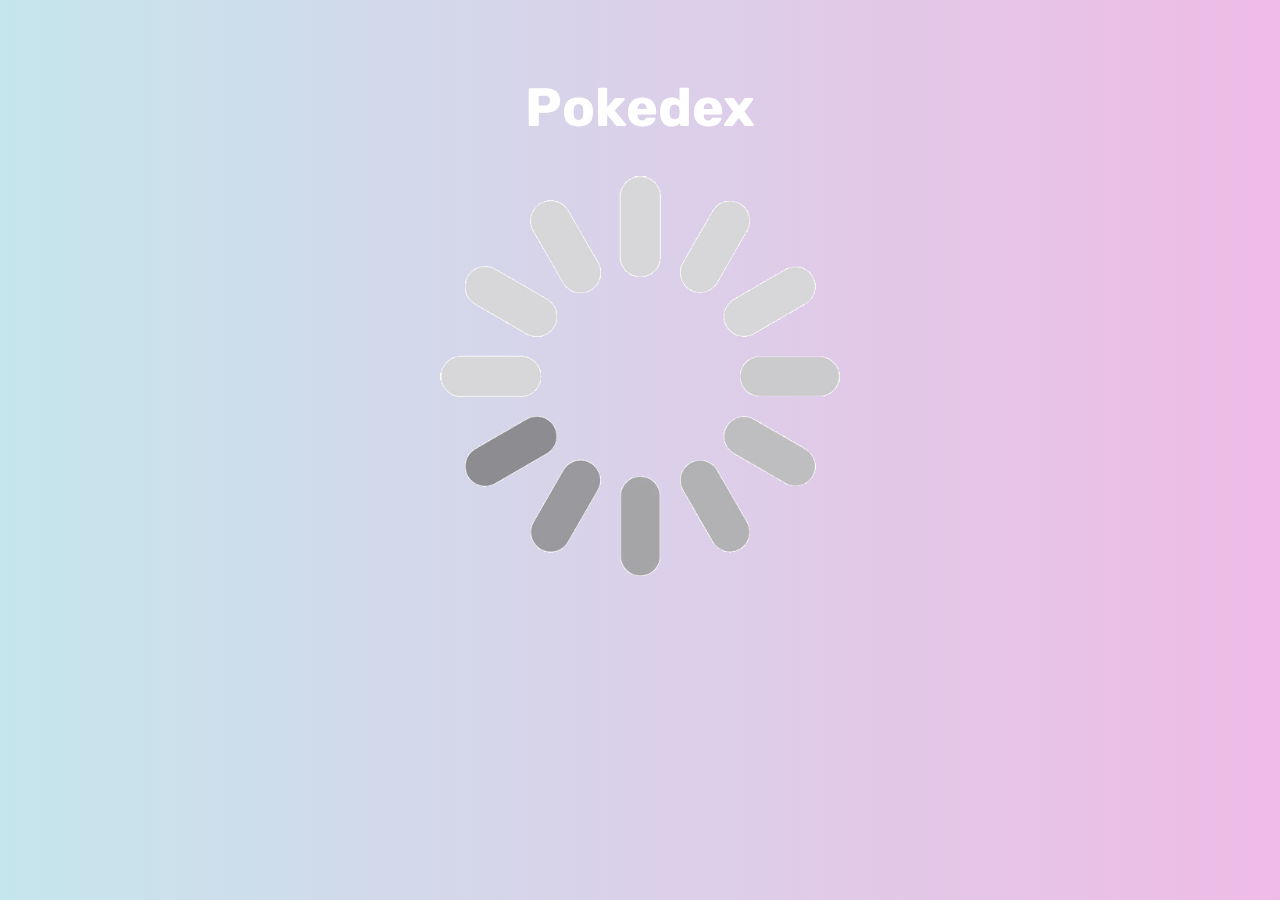
<file: index.html>
<!DOCTYPE html>
<html lang="pt-BR">
<head>
  <meta charset="UTF-8">
  <title>PokeDex</title>
  <link rel="stylesheet" href="./style.css" />
  <link href="https://fonts.googleapis.com/css?family=Rubik&display=swap" rel="stylesheet" />
</head>
<body>

  <div class="container">
    <h1>Pokedex</h1>
    <img
    src="./img/spin2.gif"
    alt="Loading..."
    id="loadingSpinner"
    class="loading"
    />
    <div id="searchBlock">
      <!-- <input type="text" placeholder="Nome ou número do Pokémon..." id="searchPokemonsInput"> -->
      <!-- <button onclick="scrollToPokemon()">BUSCAR</button> -->
    </div>
    
    <ul data-js="pokedex" class="pokedex"></ul>
  </div>
  
  <script src="./app.js"></script>
</body>
</html>
</file>
<file: style.css>
body {
	background: #EFEFBB;
	background: linear-gradient(to right, rgb(197, 230, 236), rgb(239, 187, 230));
	color: white;
	margin: 0;
	font-family: rubik;
}

html {
	scroll-behavior: smooth;
}

.container {
	padding: 40px;
	margin: 0 auto;
}

h1 {
	text-align: center;
	font-size: 54px;
}

#searchBlock {
	text-align: center;
}

#searchPokemon {
	width: 200px;
	margin-right: 5px;
	margin-bottom: 20px;
}

.pokedex {
	display: grid;
	grid-template-columns: repeat(auto-fit, minmax(320px, 1fr));
	grid-gap: 20px;
	padding-inline-start: 0;
}

.card {
	list-style: none;
	padding: 40px;
	color: #222;
	text-align: center;
	border-radius: 20px;
	position: relative;
}

.card::after {
	content: "";
	display: block;
	width: 50%;
	height: 45%;
	border-radius: 100%;
	background-color: #fff;
	opacity: .7;
	position: absolute;
	top: 15%;
	left: 25%;
}

.card-flash {
	background-color: cadetblue;
	animation: cardColors 2s, bounce 2s linear;
	animation-iteration-count: 5;
}

.steel {
	background-color: #f4f4f4;
}

.fire {
	background-color: #FDDFDF;
}

.grass {
	background-color: #DEFDE0;
}

.electric {
	background-color: #FCF7DE;
}

.water {
	background-color: #95cae2;
}

.ice {
	background-color: #DEF3FD;
}

.ground {
	background-color: #f4e7da;
}

.rock {
	background-color: #d5d5d4;
}

.fairy {
	background-color: #fceaff;
}

.poison {
	background-color: #98d7a5;
}

.bug {
	background-color: #f8d5a3;
}

.dragon {
	background-color: #97b3e6;
}

.psychic {
	background-color: #eaeda1;
}

.flying {
	background-color: #F5F5F5;
}

.fighting {
	background-color: #E6E0D4;
}

.normal {
	background-color: #F5F5F5;
}

.ghost {
	background-color: rgb(194, 153, 214);
}

.dark {
	background-color: rgb(61, 62, 126);
}

.card:hover {
	animation: cardColors 2s, bounce 1s linear;
	animation-iteration-count: infinite;
	cursor: pointer;
	border: solid 5px rgba(0, 0, 0, 0.76);
	margin: -5px;
}

.card-title {
	text-transform: capitalize;
	margin-bottom: 0px;
	font-size: 32px;
	font-weight: normal;
	position: relative;
	z-index: 2;
}

.card-subtitle {
	margin-top: 5px;
	color: #666;
	font-weight: lighter;
	position: relative;
	z-index: 2;
}

.card-image {
	height: 180px;
	position: relative;
	z-index: 2;
	top: 20px !important
}

@keyframes bounce {
	25% {
		transform: translateY(-6px);
	}

	50% {
		transform: translateY(0px);
	}

	75% {
		transform: translateY(-2px);
	}

	100% {
		transform: translateY(0);
	}
}

@keyframes cardColors {
	25% {
		background-color: rgba(255, 0, 0, 0.315);
	}

	50% {
		background-color: rgba(137, 43, 226, 0.219);
	}

	75% {
		background-color: rgba(255, 20, 145, 0.267);
	}

	100% {
		background-color: rgba(255, 140, 0, 0.274);
	}
}

#loadingSpinner {
	z-index: 3;
	width: 400px;
	height: 400px;
	display: block;
	margin-left: auto;
	margin-right: auto;
}
</file>
